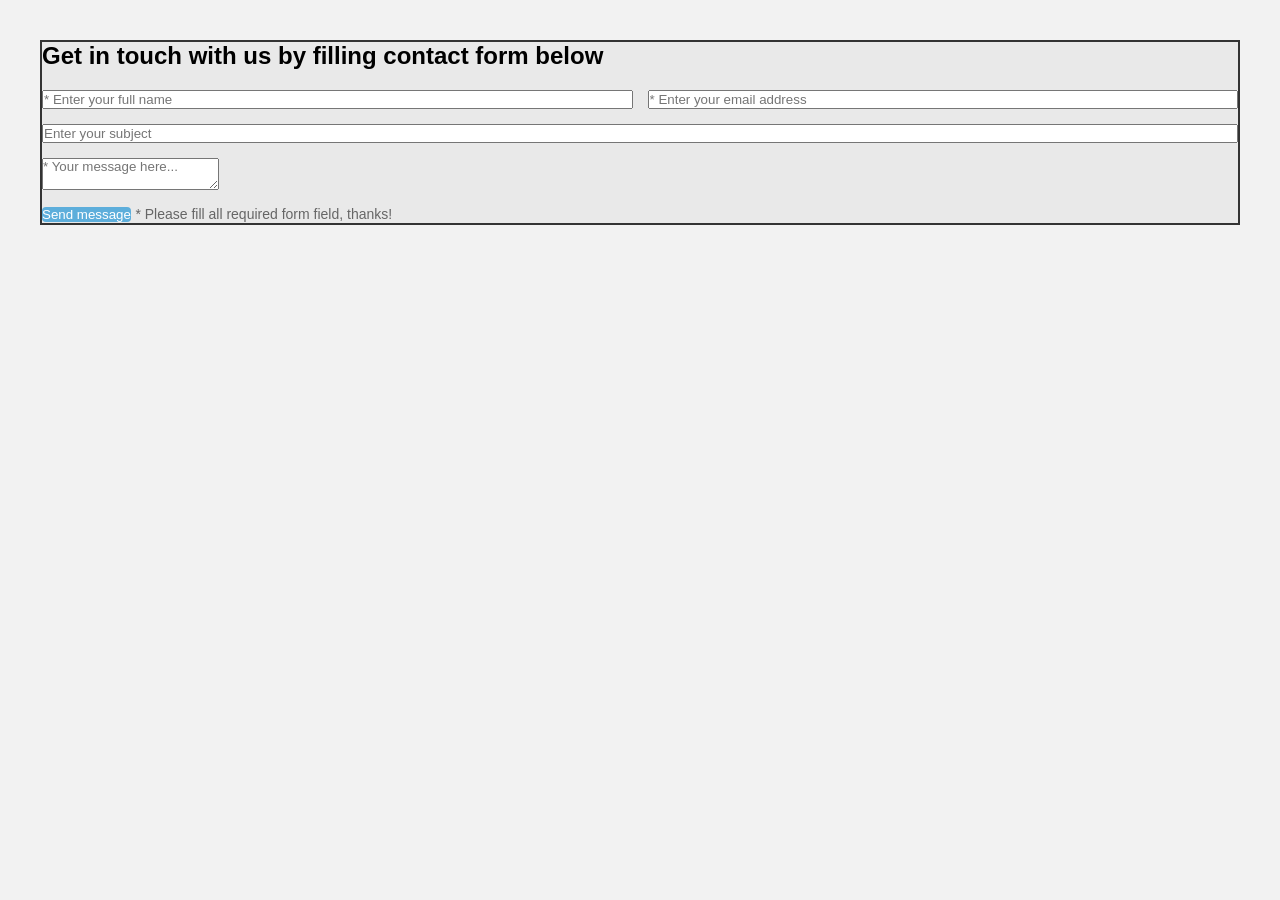
<file: th2.2/index.html>
<!DOCTYPE html>
<html lang="en">
<head>
    <meta charset="UTF-8">
    <meta name="viewport" content="width=device-width, initial-scale=1.0">
    <title>Document</title>
    <link rel="stylesheet" href="style.css">
</head>
<body>
    <div class="container">
        <h2>Get in touch with us by filling contact form below</h2>
        <form class="contact-form">
            <div class="row">
                <input type="text" placeholder="* Enter your full name">
                <input type="email" placeholder="* Enter your email address">
            </div>
            <div class="row">
                <input type="text" placeholder="Enter your subject">
            </div>
            <div class="row">
                <textarea placeholder="* Your message here..."></textarea>
            </div>
            <div class="row-bottom">
                <button type="submit">Send message</button>
                <span class="note">* Please fill all required form field, thanks!</span>
            </div>
        </form>
    </div>

</body>
</html>
</file>
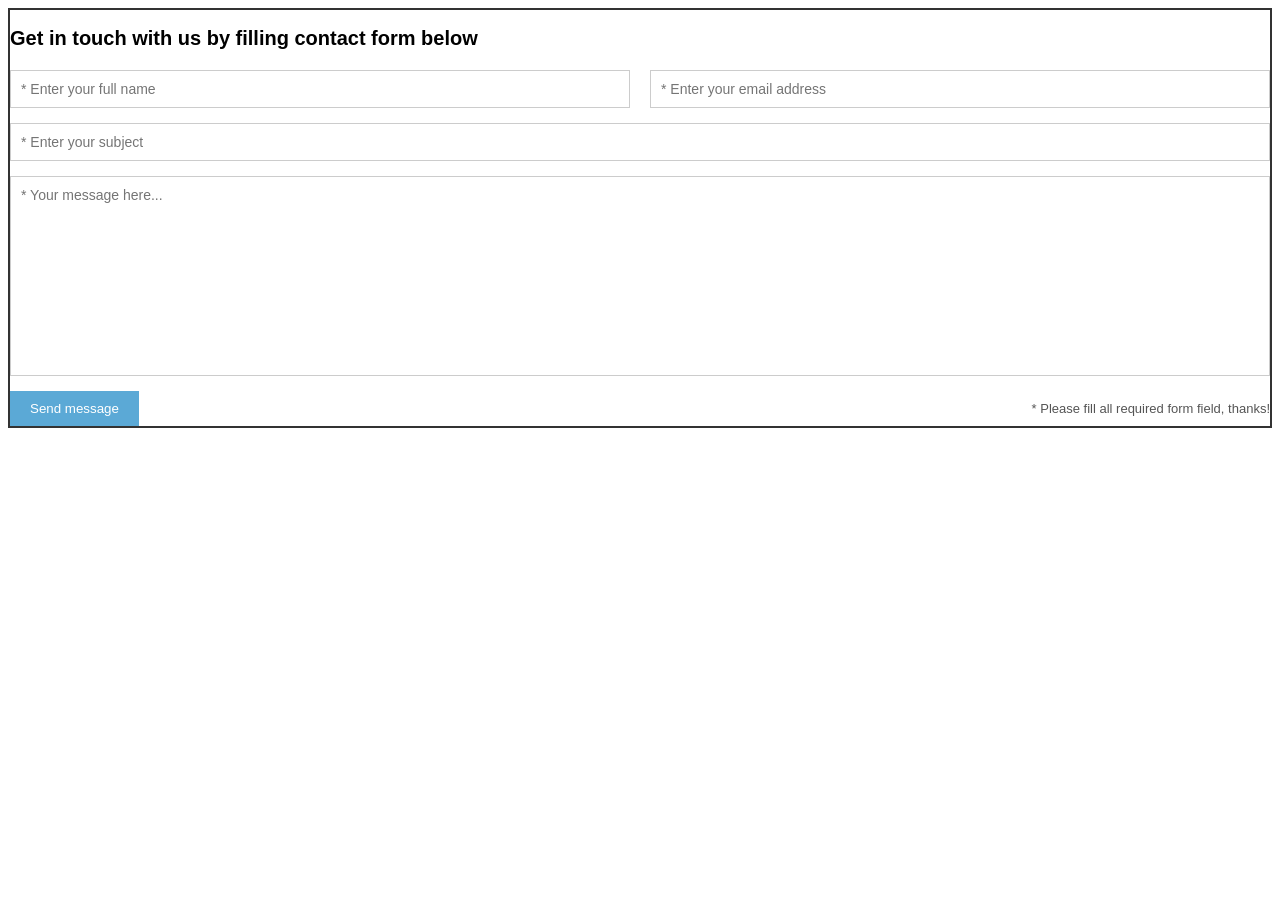
<file: th2.2/b1/index.html>
<!DOCTYPE html>
<html lang="en">
<head>
    <meta charset="UTF-8">
    <meta name="viewport" content="width=device-width, initial-scale=1.0">
    <title>Document</title>
    <link rel="stylesheet" href="style.css">
</head>
<body>
    <div class="container">
        <h2>Get in touch with us by filling contact form below</h2>
    <form >
        <div class="row">
            <input type="text" placeholder="* Enter your full name">
        <input type="email" placeholder="* Enter your email address">
        </div>
        <div class="row">
            <input type="text" placeholder="* Enter your subject">

        </div>        
        <div class="row">
            <textarea placeholder="* Your message here..."></textarea>
        </div>
        <div class="bottom-row">
            <button>Send message</button>
            <div class="note">* Please fill all required form field, thanks!</div>
        </div>
    </form>
    </div>
</body>
</html>
</file>
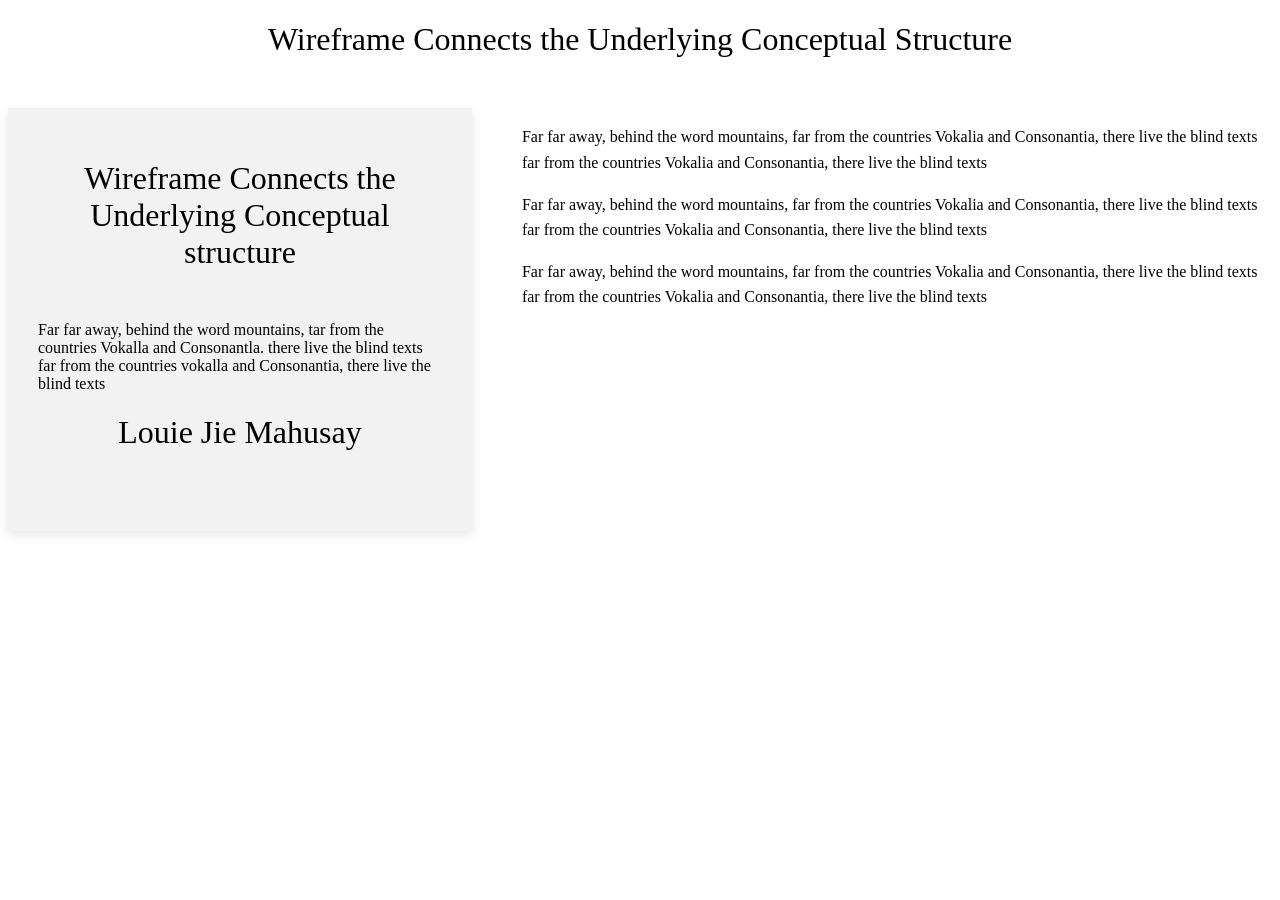
<file: th2.2/b3/index.html>
<!DOCTYPE html>
<html lang="en">
<head>
    <meta charset="UTF-8">
    <meta name="viewport" content="width=device-width, initial-scale=1.0">
    <title>Document</title>
    <link rel="stylesheet" href="style.css">
</head>
<body>
    <div class="container">
        <h1>Wireframe Connects the Underlying Conceptual Structure</h1>
        <div class="content">
            <div class="left-box">
                <h1>Wireframe Connects the Underlying Conceptual structure</h1>
                <p>Far far away, behind the word mountains, tar from the countries Vokalla and Consonantla. there live the blind texts far from the countries vokalla and Consonantia, there live the blind texts</p>
                <h1>Louie Jie Mahusay</h1>
                
            </div>
            <div class="right-box">
                <p>Far far away, behind the word mountains, far from the countries Vokalia and Consonantia, there live the blind texts far from the countries Vokalia and Consonantia, there live the blind texts</p>
                <p>Far far away, behind the word mountains, far from the countries Vokalia and Consonantia, there live the blind texts far from the countries Vokalia and Consonantia, there live the blind texts</p>
                <p>Far far away, behind the word mountains, far from the countries Vokalia and Consonantia, there live the blind texts far from the countries Vokalia and Consonantia, there live the blind texts</p>

            </div>
        </div>
        
    </div>
</body>
</html>
</file>
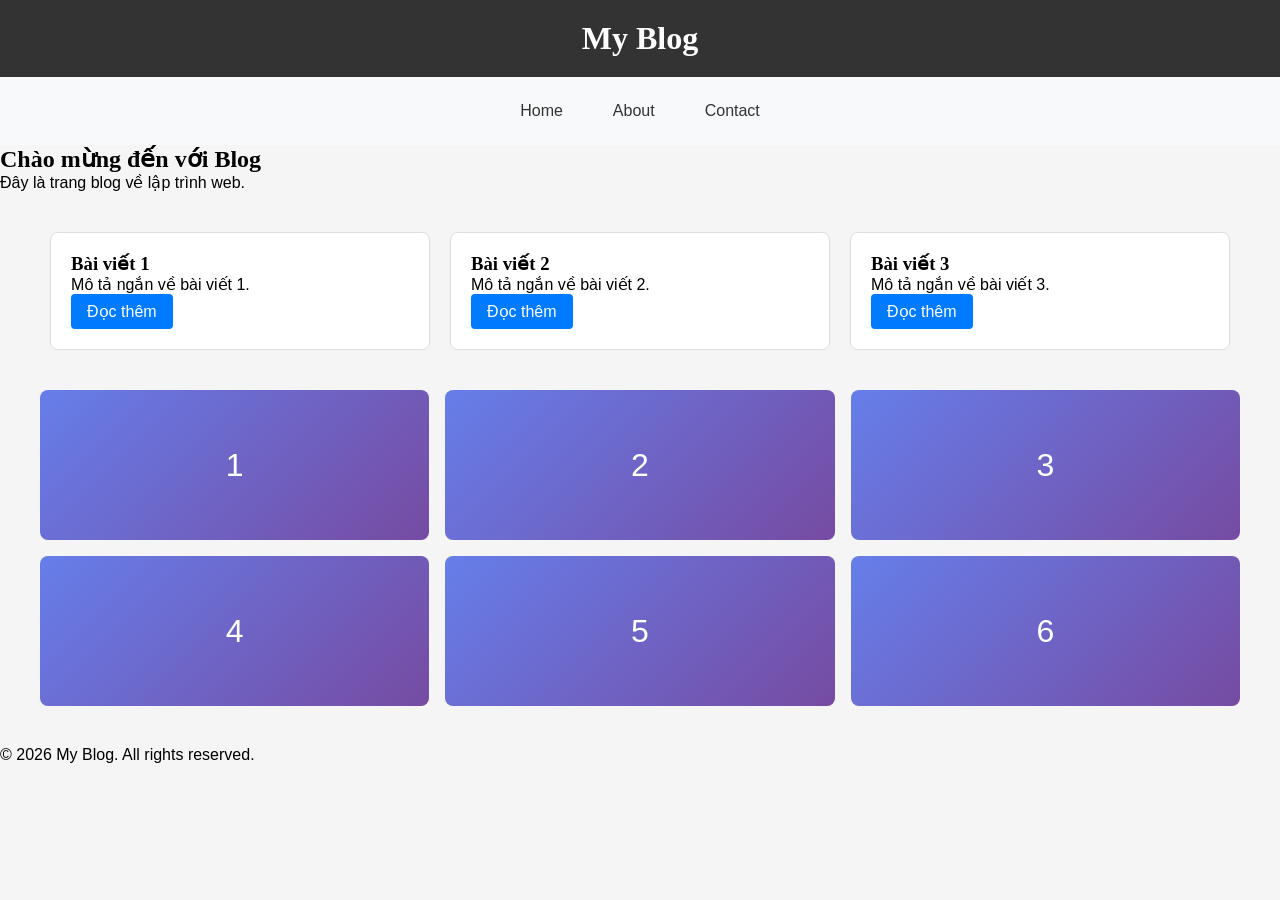
<file: th2/bt4/index.html>
<!DOCTYPE html>
<html lang="vi">
<head>
    <meta charset="UTF-8">
    <meta name="viewport" content="width=device-width, initial-scale=1.0">
    <title>Lab CSS Cơ Bản</title>
    <link rel="stylesheet" href="style.css">
</head>
<body>
    <header id="main-header">
        <h1>My Blog</h1>
    </header>
    
    <nav>
        <a href="#" class="nav-link">Home</a>
        <a href="#" class="nav-link">About</a>
        <a href="#" class="nav-link">Contact</a>
    </nav>
    
    <main>
        <section class="intro">
            <h2>Chào mừng đến với Blog</h2>
            <p>Đây là trang blog về lập trình web.</p>
        </section>
        


    
    <section class="posts">
    <article class="card">
        <h3>Bài viết 1</h3>
        <p>Mô tả ngắn về bài viết 1.</p>
        <a href="#" class="btn">Đọc thêm</a>
    </article>
    
    <article class="card">
        <h3>Bài viết 2</h3>
        <p>Mô tả ngắn về bài viết 2.</p>
        <a href="#" class="btn">Đọc thêm</a>
    </article>
    
    <article class="card">
        <h3>Bài viết 3</h3>
        <p>Mô tả ngắn về bài viết 3.</p>
        <a href="#" class="btn">Đọc thêm</a>
    </article>
</section>
<section class="gallery">
            <div class="item">1</div>
            <div class="item">2</div>
            <div class="item">3</div>
            <div class="item">4</div>
            <div class="item">5</div>
            <div class="item">6</div>
        </section>
    </main>
    
<footer>
        <p>&copy; 2026 My Blog. All rights reserved.</p>
    </footer>

</body>
</html>
</file>
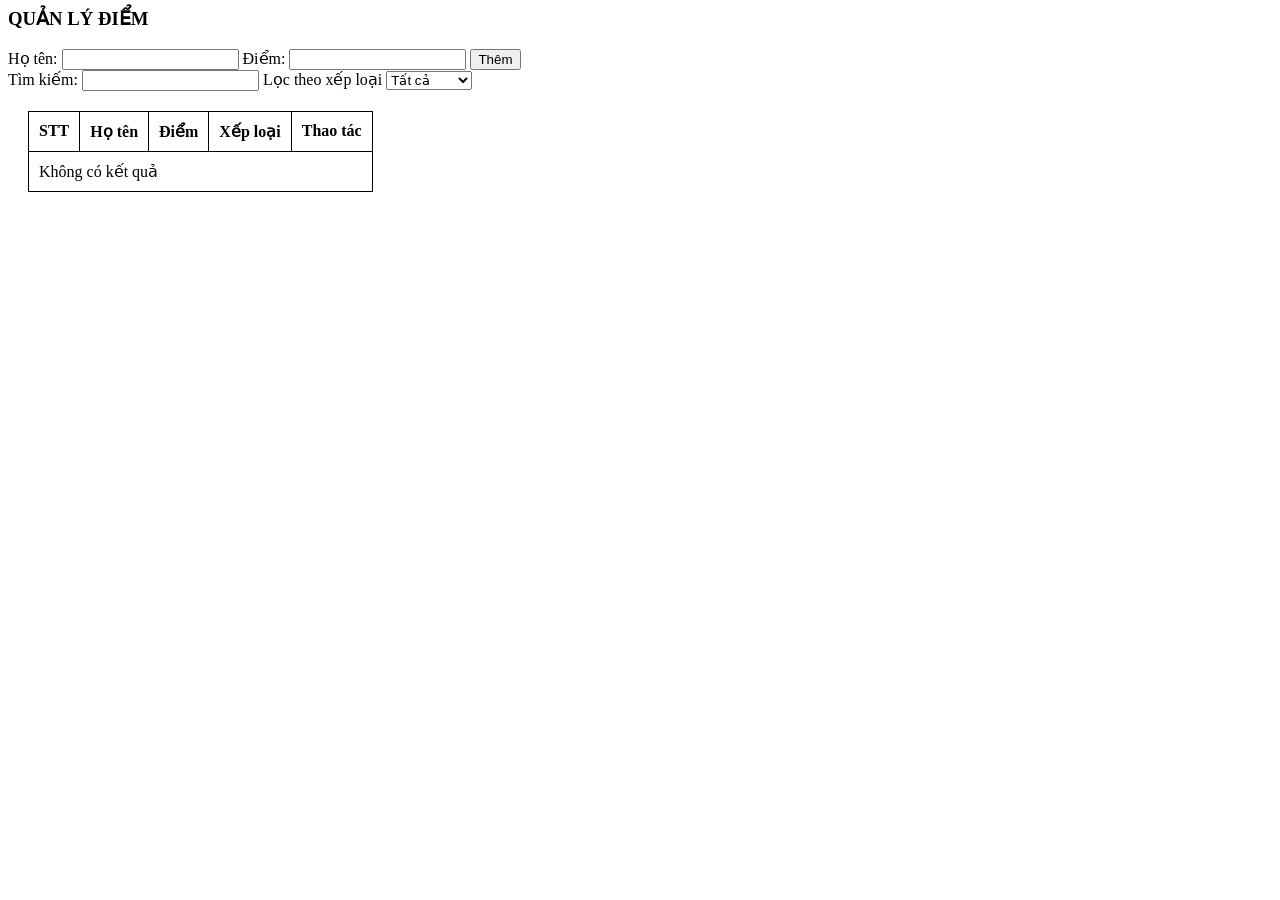
<file: th4/1/index.html>
<html lang="vi">

<head>
    <meta charset="UTF-8">
    <meta name="viewport" content="width=device-width, initial-scale=1.0">
    <link rel="stylesheet" href="bt1.css">
    <title>Document</title>
</head>

<body>
    <form>
        <h3>QUẢN LÝ ĐIỂM</h3>
        <label for="name">Họ tên:</label>
        <input type="text" id="name">
        <label for="mark">Điểm:</label>
        <input type="number" id="mark" step="0.2">
        <button id="add" type="button">Thêm</button>
        <br>
        <label>Tìm kiếm:</label>
        <input type=" text" id="search">

        <label>Lọc theo xếp loại</label>
        <select id="filterRank">
            <option value="all">Tất cả</option>
            <option value="Giỏi"> Giỏi</option>
            <option value="Khá">Khá</option>
            <option value="Trung bình">Trung bình</option>
            <option value="Yếu">Yếu</option>
        </select>

        <table>
            <thead>
                <tr>
                    <th>STT</th>
                    <th>Họ tên</th>
                    <th id="sortMark">Điểm</th>
                    <th>Xếp loại</th>
                    <th>Thao tác</th>
                </tr>
            </thead>
            <tbody id="tablebd"></tbody>

        </table>
        <p id="thongke"></p>
    </form>
    <script src="bt1.js"></script>
</body>

</html>
</file>
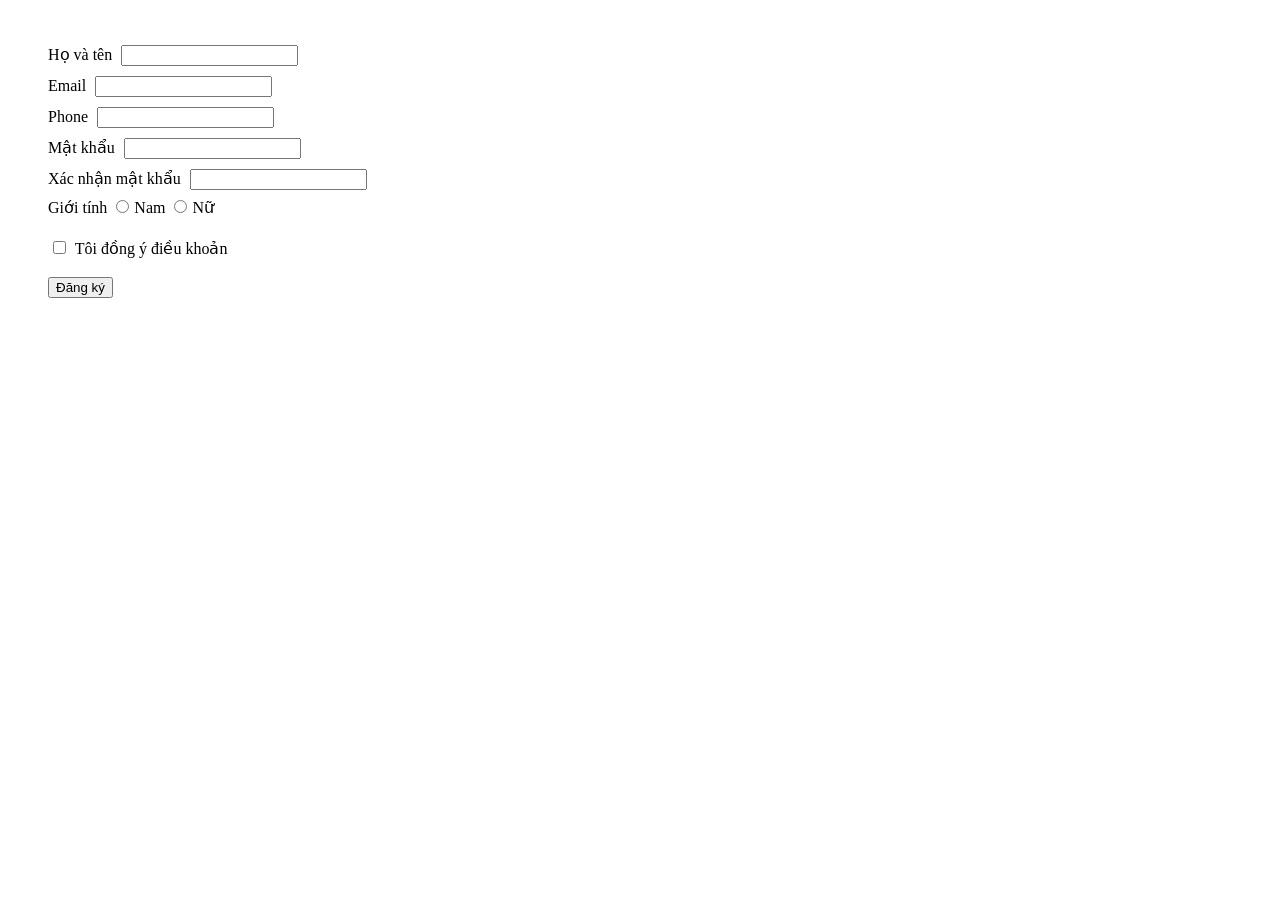
<file: th4/2.1/index.html>
<html lang="en">

<head>
    <meta charset="UTF-8">
    <meta name="viewport" content="width=device-width, initial-scale=1.0">
    <title>Document</title>
    <link rel="stylesheet" href="b21.css">
</head>

<body>
    <form id="form">
        <label for="name">Họ và tên</label>
        <input type="text" id="name">
        <div class="error" id="nameError"></div>

        <label for="email">Email</label>
        <input type="text" id="email">
        <div class="error" id="emailError"></div>

        <label for="phone">Phone</label>
        <input type="text" id="phone">
        <div class="error" id="phoneError"></div>

        <label>Mật khẩu</label>
        <input type="password" id="password">
        <div class="error" id="passwordError"></div>

        <label>Xác nhận mật khẩu</label>
        <input type="password" id="confirmPassword">
        <div class="error" id="confirmPasswordError"></div>

        <label>Giới tính</label>
        <input type="radio" name="gender" value="nam">Nam
        <input type="radio" name="gender" value="nu">Nữ
        <div class="error" id="genderError"></div>
        <br>
        <label>
            <input type="checkbox" id="terms">
            Tôi đồng ý điều khoản
        </label>
        <div class="error" id="termsError"></div>
        <br>
        <button type="submit">Đăng ký</button>
    </form>

    <div id="successMessage" class="success"></div>

    <script src="b21.js"></script>

</body>

</html>
</file>
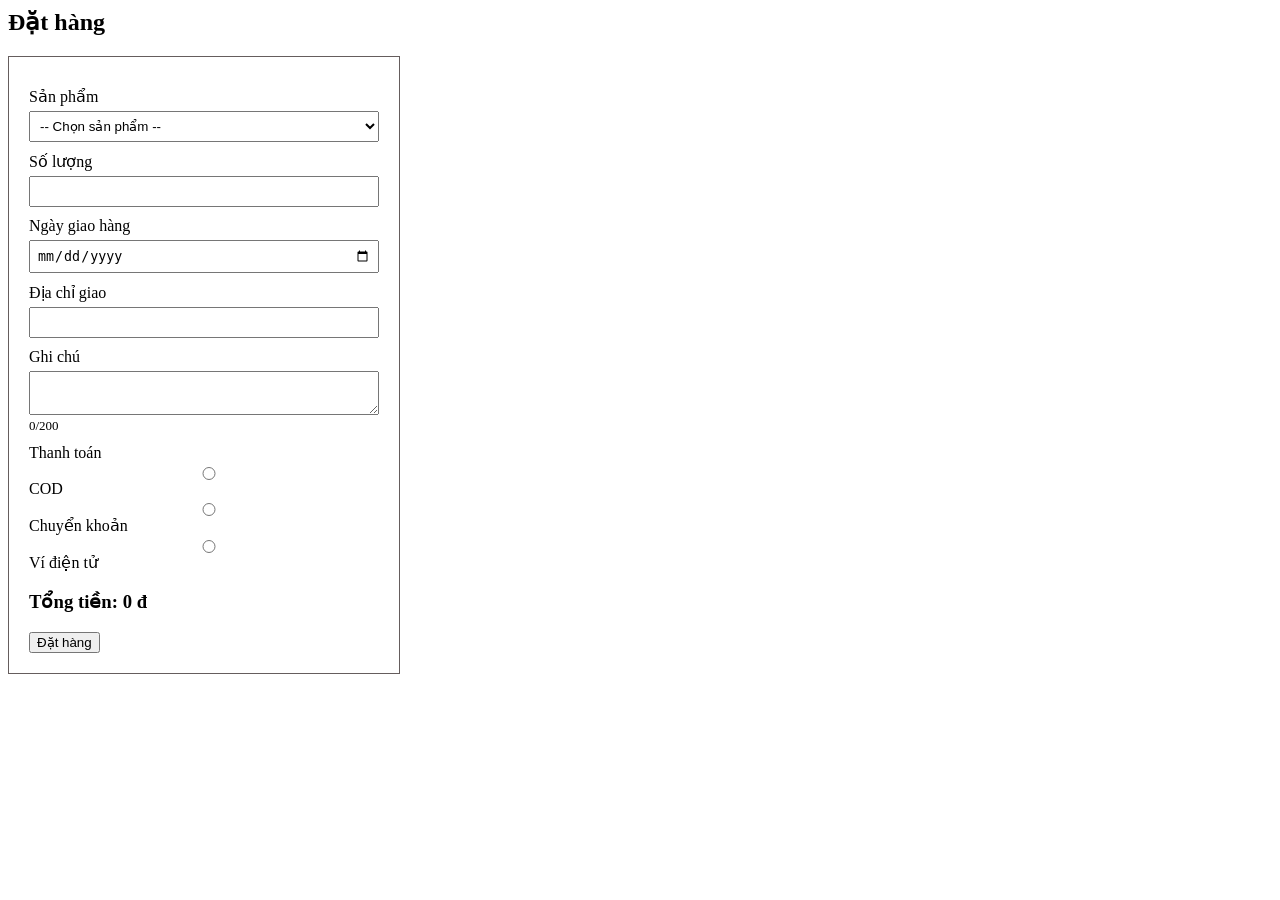
<file: th4/2.2/index.html>
<html lang="en">

<head>
    <meta charset="UTF-8">
    <meta name="viewport" content="width=device-width, initial-scale=1.0">
    <title>Document</title>
    <link rel="stylesheet" href="b22.css">

</head>

<body>
    <h2>Đặt hàng</h2>
    <form id="orderForm">

        <label>Sản phẩm</label>
        <select id="product">
            <option value="">-- Chọn sản phẩm --</option>
            <option value="ao">Áo</option>
            <option value="quan">Quần</option>
            <option value="giay">Giày</option>
        </select>
        <div class="error" id="productError"></div>

        <label>Số lượng</label>
        <input type="number" id="quantity">
        <div class="error" id="quantityError"></div>

        <label>Ngày giao hàng</label>
        <input type="date" id="deliveryDate">
        <div class="error" id="dateError"></div>

        <label>Địa chỉ giao</label>
        <input type="text" id="address">
        <div class="error" id="addressError"></div>

        <label>Ghi chú</label>
        <textarea id="note"></textarea>
        <div id="noteCount">0/200</div>
        <div class="error" id="noteError"></div>

        <label>Thanh toán</label>
        <input type="radio" name="payment" value="cod"> COD
        <input type="radio" name="payment" value="bank"> Chuyển khoản
        <input type="radio" name="payment" value="wallet"> Ví điện tử
        <div class="error" id="paymentError"></div>

        <h3>Tổng tiền: <span id="total">0</span> đ</h3>

        <button type="submit">Đặt hàng</button>

    </form>

    <div id="confirmBox" style="display:none"></div>
    <div id="success"></div>
    <script src="b22.js"></script>

</body>

</html>
</file>
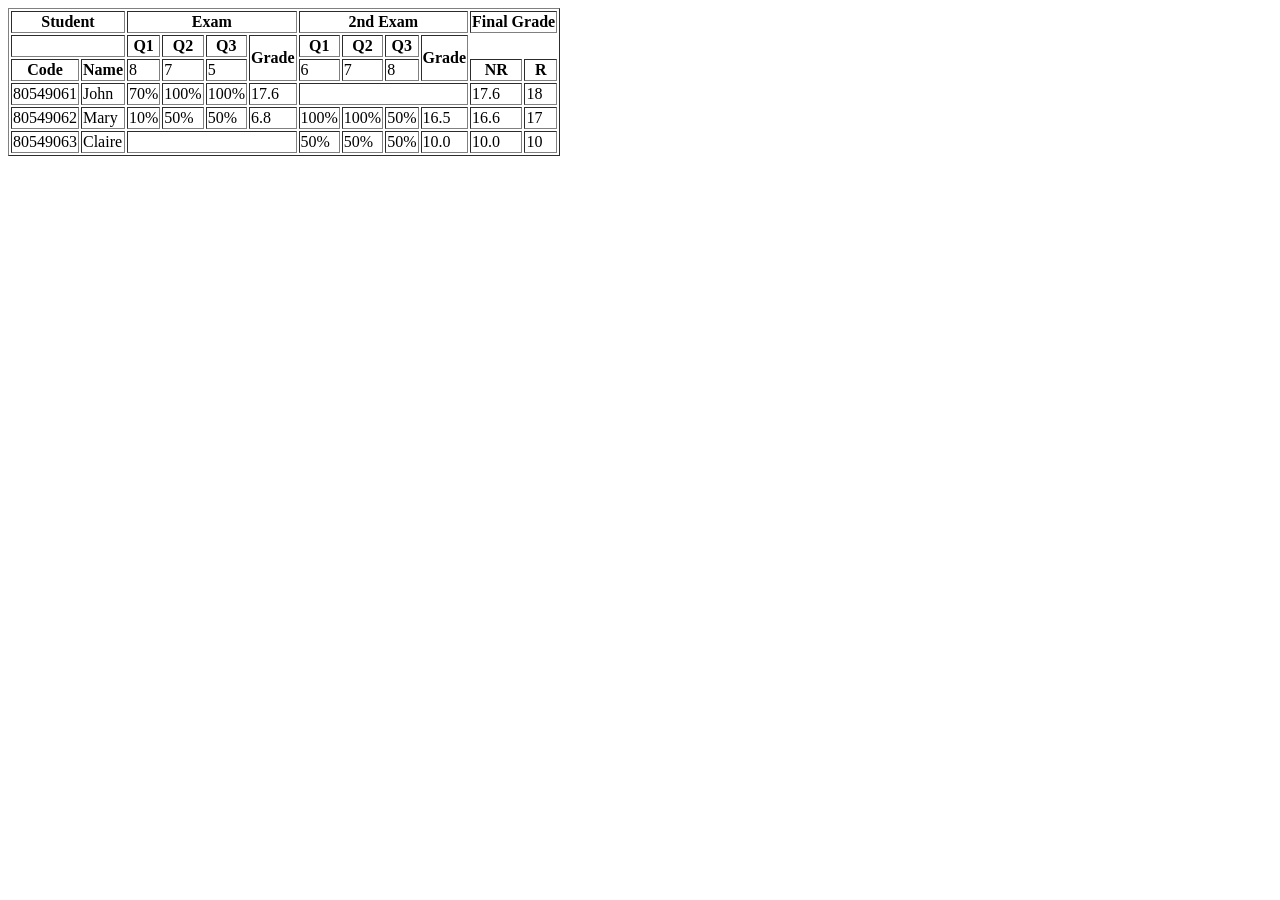
<file: th1/bt3.html>
<!DOCTYPE html>
<html lang="en">
<head>
    <meta charset="UTF-8">
    <meta name="viewport" content="width=device-width, initial-scale=1.0">
    <title>Bài tập 3</title>
</head>
<body>
    <table border="1" >
        <thead>
            <tr>
                <th colspan="2" rowspan="2">Student</th>
                <th colspan="4">Exam</th>
                <th colspan="4">2nd Exam</th>
                <th colspan="2" rowspan="2">Final Grade</th>
            </tr>
        </thead>
        <tbody>
            <tr>
                <th colspan="2" ></th>
                
                <th>Q1</th>
                <th>Q2</th>
                <th>Q3</th>
                <th rowspan="2">Grade</th>
                <th>Q1</th>
                <th>Q2</th>
                <th>Q3</th>
                <th rowspan="2">Grade</th>
                
            </tr>
            <tr>
                <th>Code</th>
                <th>Name</th>
                <td>8</td>
                <td>7</td>
                <td>5</td>

                <td>6</td>
                <td>7</td>
                <td>8</td>
                <th>NR</th>
                <th>R</th>
            </tr>
            <tr>
                <td>80549061</td>
                <td>John</td>
                <td>70%</td>
                <td>100%</td>
                <td>100%</td>
                <td>17.6</td>
                <td colspan="4"></td>
                <td>17.6</td>
                <td>18</td>
                
            </tr>
            <tr>
                <td>80549062</td>
                <td>Mary</td>
                <td>10%</td>
                <td>50%</td>
                <td>50%</td>
                <td>6.8</td>
                <td>100%</td>
                <td>100%</td>
                <td>50%</td>
                <td>16.5</td>

                <td>16.6</td>
                <td>17</td>
                
            </tr>
            <tr>

                <td>80549063</td>
                <td>Claire</td>
                <td colspan="4"></td>
                <td>50%</td>
                <td>50%</td>
                <td>50%</td>
                
                <td>10.0</td>
                <td>10.0</td>
                <td>10</td>
                
            </tr>
        </tbody>

    </table>
</body>
</html>
</file>
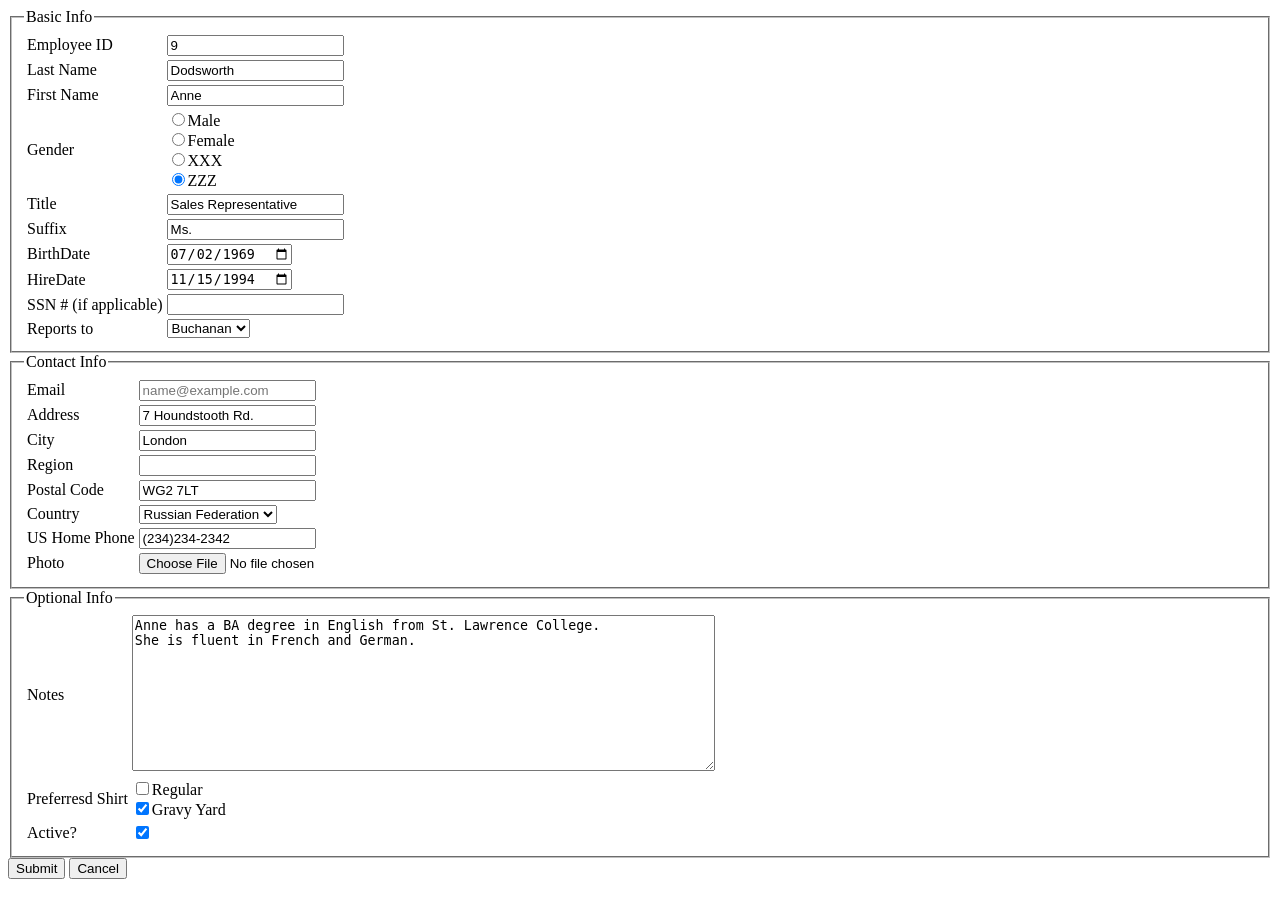
<file: th1/bt4.html>
<!DOCTYPE html>
<html lang="en">
<head>
    <meta charset="UTF-8">
    <meta name="viewport" content="width=device-width, initial-scale=1.0">
    <title>Document</title>
</head>
<body>
    <form>
        <fieldset>
            <legend>Basic Info</legend>
            <table>
                <tr>
                    <td>Employee ID</td>
                    <td><input type="text" value="9" readonly> </td>
                </tr>
                <tr>
                    <td>Last Name</td>
                    <td><input type="text" value="Dodsworth" readonly></td>
                </tr>
                <tr>
                    <td>First Name</td>
                    <td><input type="text" value="Anne"> </td>
                </tr>
                <tr>
                    <td>Gender</td>
                    <td>
                        <input type="radio" name="gender">Male
                        <br>
                        <input type="radio" name="gender">Female
                        <br>
                        <input type="radio" name="gender">XXX
                        <br>
                        <input type="radio" name="gender" checked>ZZZ
                    </td>

                </tr>
                <tr>
                    <td>Title</td>
                    <td><input type="text" value="Sales Representative"> </td>
                </tr>
                <tr>
                    <td>Suffix</td>
                    <td><input type="text" value="Ms." ></td>
                </tr>
                <tr>
                    <td>BirthDate</td>
                    <td><input type="date" value="1969-07-02"  ></td>
                   
                    
                </tr>
                <tr>
                    <td>HireDate</td>
                    <td><input type="date" value="1994-11-15"  ></td>                   
                    
                </tr>
                <tr>
                    <td>SSN # (if applicable)</td>
                    <td><input type="text"> </td>
                </tr>
                <tr>
                    <td>Reports to</td>
                    <td>
                        <select>
                            <option>Buchanan</option>
                            <option>Fuller</option>
                        </select>
                    </td>
                </tr>
            </table>

        </fieldset>
        <fieldset>
            <legend>Contact Info</legend>
            <table>
                <tr>
                    <td>Email</td>
                    <td><input type="email" placeholder="name@example.com"> </td>
                </tr>
                <tr>
                    <td>Address</td>
                    <td><input type="text" value="7 Houndstooth Rd." </td>
                </tr>
                <tr>
                    <td>City</td>
                    <td><input type="text" value="London" </td>
                </tr>
                <tr>
                    <td>Region</td>
                    <td><input type="text"></td>
                </tr>
                <tr>
                    <td>Postal Code</td>
                    <td><input type="text" value="WG2 7LT" ></td>
                </tr>
                <tr>
                    <td>Country</td>
                    <td>
                       <select>
                            <option>Russian Federation</option>
                            <option>Vietnam</option>
                       </select>
                    </td>
                </tr>
                <tr>
                    <td>US Home Phone</td>
                    <td><input type="tel" value="(234)234-2342" </td>
                </tr>
                
                <tr>
                    <td>Photo</td>
                    <td><input type="file"  > </td>
                </tr>
                
                
            </table>
        </fieldset>
        <fieldset>
            <legend>Optional Info</legend>
            <table>
                <tr>
                    <td>Notes</td>
                    <td>
                        <textarea rows="10" cols="70" >
Anne has a BA degree in English from St. Lawrence College.
She is fluent in French and German.
                        </textarea>
                    </td>
                </tr>
                <tr>
                    <td>Preferresd Shirt </td>
                    <td>
                        <input type="checkbox">Regular
                        <br>
                        <input type="checkbox" checked>Gravy Yard
                    </td>
                </tr>
                <tr>
                    <td>Active?</td>
                    <td>
                        <input type="checkbox" checked>
                    </td>
                </tr>
                




            </table>
        </fieldset>
        <button>Submit</button>
        <button type="button" >Cancel</button>
    </form>
</body>
</html>
</file>
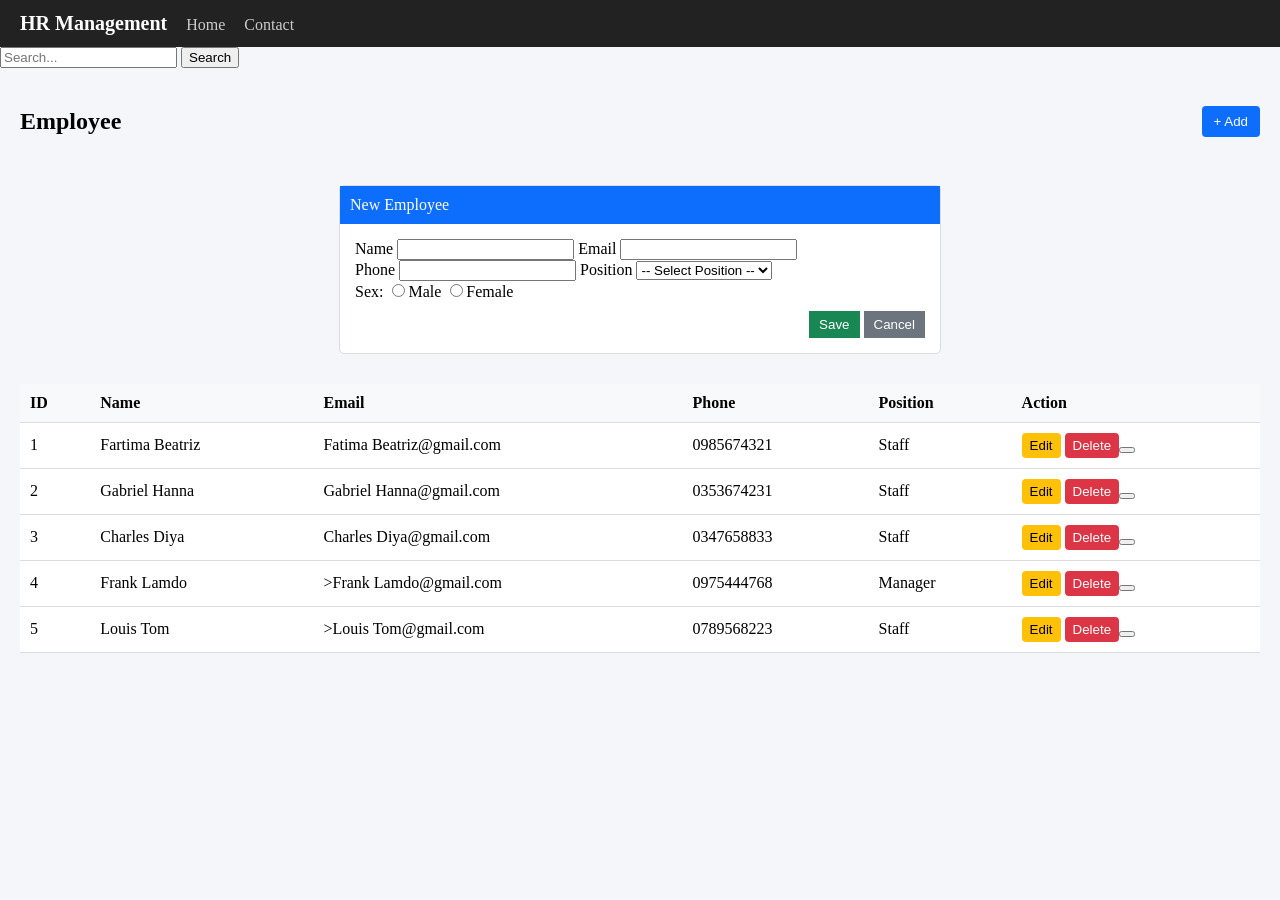
<file: th1/bt5.html>
<!DOCTYPE html>
<html lang="en">
<head>
    <meta charset="UTF-8">
    <meta name="viewport" content="width=device-width, initial-scale=1.0">
    <title>HR Management</title>
    <style>
        body{
            front-family: Arial, sans-serif;
            background: #f4f6f9;
            margin:0;
        }
        .navbar{
            background:#222;
            color:white;
            padding:12px 20px;
            display: flex;
            align-items: center;
            justify-content: space-between;
        }
        .navbar .left span{
            font-size: 20px;
            font-weight: bold;
        }
        .navbar a{
            color: #ccc;
            margin-left: 15px;
            text-decoration: none;
        }
        .navbar input{
            padding: 6px;
        }
        .container {
            padding: 20px;
        }
        .header{
            display: flex;
            justify-content: space-between;
            align-items : center;
        }
        .add-btn{
            background: #0d6efd;
            color: white;
            border: none;
            padding: 8px 12px;
            border-radius: 4px;
        }
        table {
            width: 100%;
            background: white ;
            border-collapse: collapse;
            margin-top: 15px;
        }
        th, td {
            padding: 10px;
            border-bottom: 1px solid #ddd;
            text-align: left;
        }
        th {
            background: #f8f9fa;

        }
        .btn-edit{
            background: #ffc107;
            border: none;
            padding: 5px 8px;
            border-radius: 4px;
        }
        .btn-delete {
            background: #dc3545;
            color: white;
            border: none;
            padding: 5px 8px;
            border-radius: 4px;
        }
        .form-box{
            width: 600px;
            margin: 30px auto;
            background: white;
            border: 1px solid #ddd;
            border-radius: 5px;
        }
        .form-title{
            background: #0d6efd;
            color: white;
            padding: 10px;
        }
        .form-content {
            padding: 15px;
        }
        .form-row input. select{
            width: 100%;
            padding: 6px;
        }
        .form-actions{
            text-align: right;
            margin-top: 10px;
        }
        .save{
            background: #198754;
            color: white;
            border: none;
            padding: 6px 10px;
        }
        .cancel {
            background: #6c757d;
            color: white;
            border: none;
            padding: 6px 10px;
        }
    </style>
</head>
<body>
    <div class="navbar">
        <div class="left">
            <span>HR Management</span>
            <a href="#">Home</a>
            <a href="#">Contact</a>
        </div>
    </div>
    <div class="right">
        <input type="text" placeholder="Search...">
        <button>Search</button> 
    </div>
    <div class="container">
        <div class="header">
            <h2>Employee</h2>
            <button class="add-btn">+ Add</button>
        </div>
        <table>
            <tr>
                <th>ID</th>
                <th>Name</th>
                <th>Email</th>
                <th>Phone</th>
                <th>Position</th>
                <th>Action</th>
            </tr>
            <tr>
                <td>1</td>
                <td>Fartima Beatriz</td>
                <td>Fatima Beatriz@gmail.com</td>
                <td>0985674321</td>
                <td>Staff</td>
                <td>
                    <button class="btn-edit">Edit</button>
                    <button class="btn-delete">Delete<button>
                </td>
                
            </tr>
            <tr>
                <td>2</td>
                <td>Gabriel Hanna</td>
                <td>Gabriel Hanna@gmail.com</td>
                <td>0353674231</td>
                <td>Staff</td>
                <td>
                    <button class="btn-edit">Edit</button>
                    <button class="btn-delete">Delete<button>
                </td>
            </tr>
            </tr>
            <tr>
                <td>3</td>
                <td>Charles Diya</td>
                <td>Charles Diya@gmail.com</td>
                <td>0347658833</td>
                <td>Staff</td>
                <td>
                    <button class="btn-edit">Edit</button>
                    <button class="btn-delete">Delete<button>
                </td>
            </tr>
            <tr>
                <td>4</td>
                <td>Frank Lamdo</td>
                <td>>Frank Lamdo@gmail.com</td>
                <td>0975444768</td>
                <td>Manager</td>
                <td>
                    <button class="btn-edit">Edit</button>
                    <button class="btn-delete">Delete<button>
                </td>
            </tr>
            <tr>
                <td>5</td>
                <td>Louis Tom</td>
                <td>>Louis Tom@gmail.com</td>
                <td>0789568223</td>
                <td>Staff</td>
                <td>
                    <button class="btn-edit">Edit</button>
                    <button class="btn-delete">Delete<button>
                </td>
            </tr>
            <div class="form-box">
                <div class="form-title">New Employee</div>
                <div class="form-content">
                    <form>
                        <div class="form-row">
                            <label for="name">Name</label>
                            
                            <input type="text" id="name" name="name">
                            <label for="email">Email</label>
                            
                            <input type="email" >
                        </div>
                        <div class="form-row">
                            <label for="phone">Phone</label>

                            <input type="text" id="phone" name="phone" >
                            <label for="pos">Position</label>
                            <select>
                                
                                <option>-- Select Position --</option>
                                <option>Staff</option>
                                <option>Manager</option>
                                <option>CEO</option>
                            </select>
                        </div>
                        <div>
                            Sex:
                            <input type="radio" name="sex">Male
                            <input type="radio" name="sex">Female
                        </div>
                        <div class="form-actions" >
                            <button class="save">Save</button>
                            <button class="cancel" type="reset">Cancel</button>

                        </div>
                    </form>
                </div>
            </div>
        </table>
    </div>
</body>
</html>
</file>
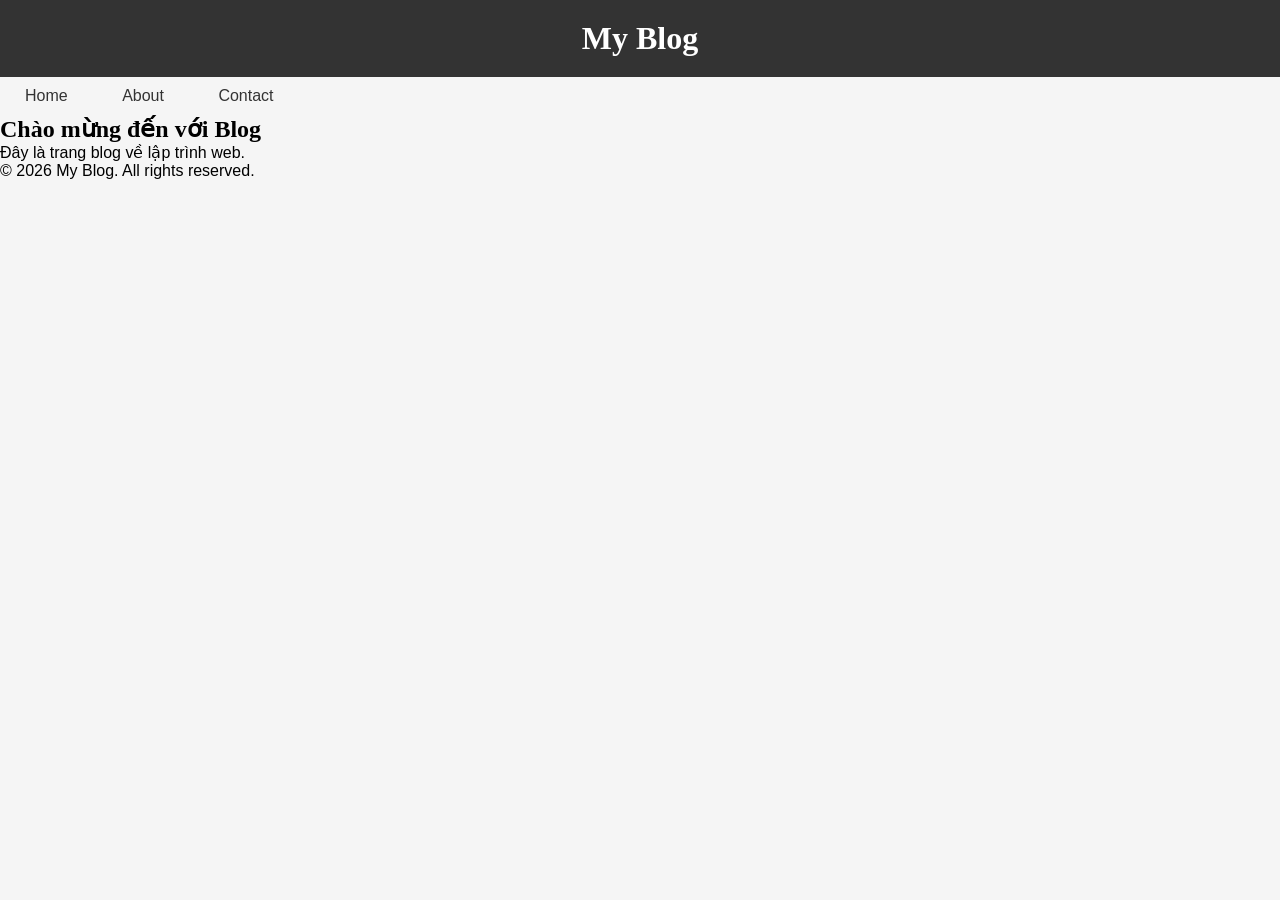
<file: th2/bt1/bt1.html>
<!DOCTYPE html>
<html lang="vi">
<head>
    <meta charset="UTF-8">
    <meta name="viewport" content="width=device-width, initial-scale=1.0">
    <title>Lab CSS Cơ Bản</title>
   <link rel="stylesheet" href="style.css">
</head>
<body>
    <header id="main-header">
        <h1>My Blog</h1>
    </header>
    
    <nav>
        <a href="#" class="nav-link">Home</a>
        <a href="#" class="nav-link">About</a>
        <a href="#" class="nav-link">Contact</a>
    </nav>
    
    <main>
        <section class="intro">
            <h2>Chào mừng đến với Blog</h2>
            <p>Đây là trang blog về lập trình web.</p>
        </section>
    </main>
    
    <footer>
        <p>&copy; 2026 My Blog. All rights reserved.</p>
    </footer>
</body>
</html>
</file>
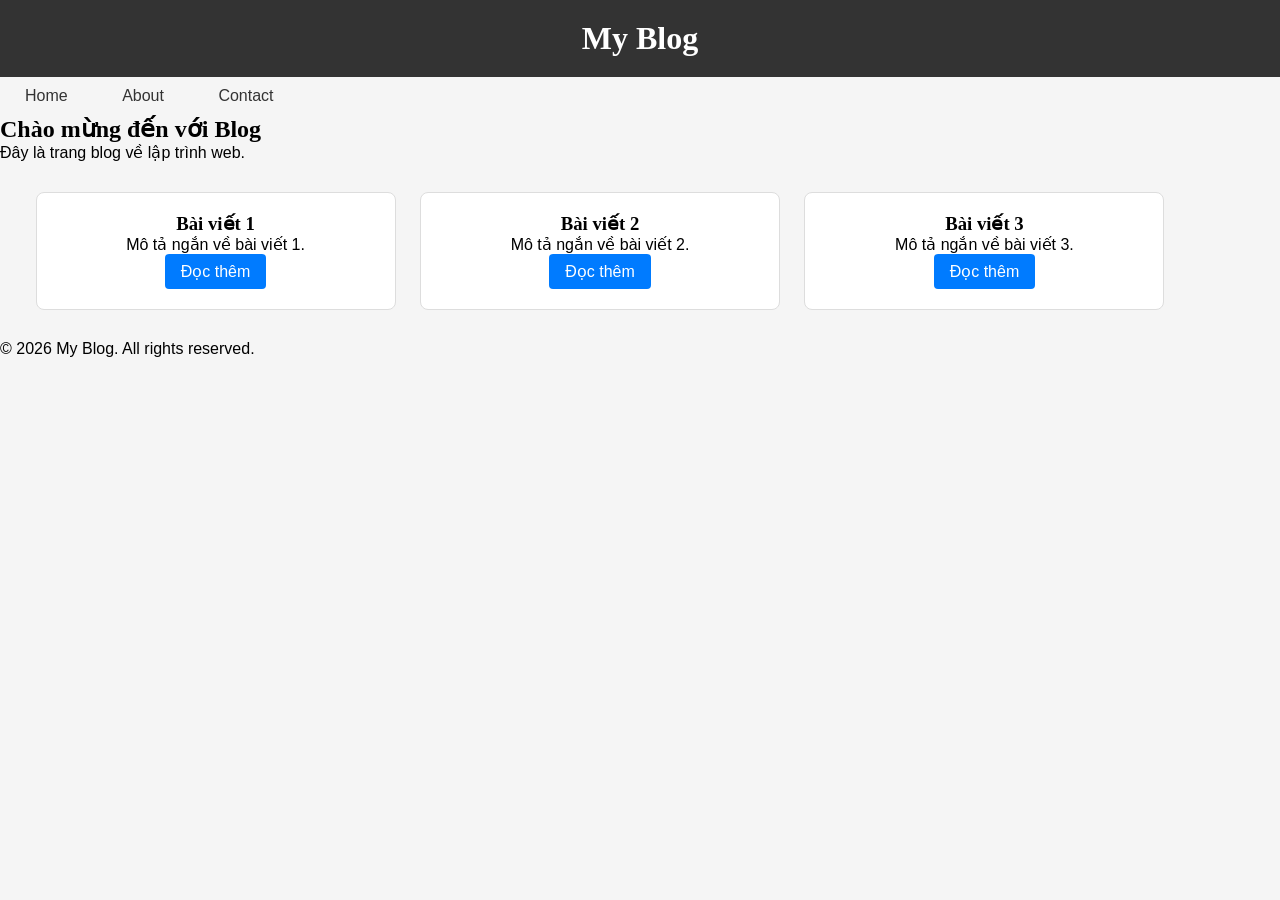
<file: th2/bt2/bt2.html>
<!DOCTYPE html>
<html lang="vi">

<head>
    <meta charset="UTF-8">
    <meta name="viewport" content="width=device-width, initial-scale=1.0">
    <title>Lab CSS Cơ Bản</title>
    <!-- TODO: Liên kết file style.css vào đây -->
    <link rel="stylesheet" href="style.css">
</head>

<body>
    <header id="main-header">
        <h1>My Blog</h1>
    </header>

    <nav>
        <a href="#" class="nav-link">Home</a>
        <a href="#" class="nav-link">About</a>
        <a href="#" class="nav-link">Contact</a>
    </nav>

    <main>
        <section class="intro">
            <h2>Chào mừng đến với Blog</h2>
            <p>Đây là trang blog về lập trình web.</p>
        </section>
        <section class="posts">
            <article class="card">
                <h3>Bài viết 1</h3>
                <p>Mô tả ngắn về bài viết 1.</p>
                <a href="#" class="btn">Đọc thêm</a>
            </article>

            <article class="card">
                <h3>Bài viết 2</h3>
                <p>Mô tả ngắn về bài viết 2.</p>
                <a href="#" class="btn">Đọc thêm</a>
            </article>

            <article class="card">
                <h3>Bài viết 3</h3>
                <p>Mô tả ngắn về bài viết 3.</p>
                <a href="#" class="btn">Đọc thêm</a>
            </article>
        </section>
    </main>

    <footer>
        <p>&copy; 2026 My Blog. All rights reserved.</p>
    </footer>
</body>

</html>
</file>
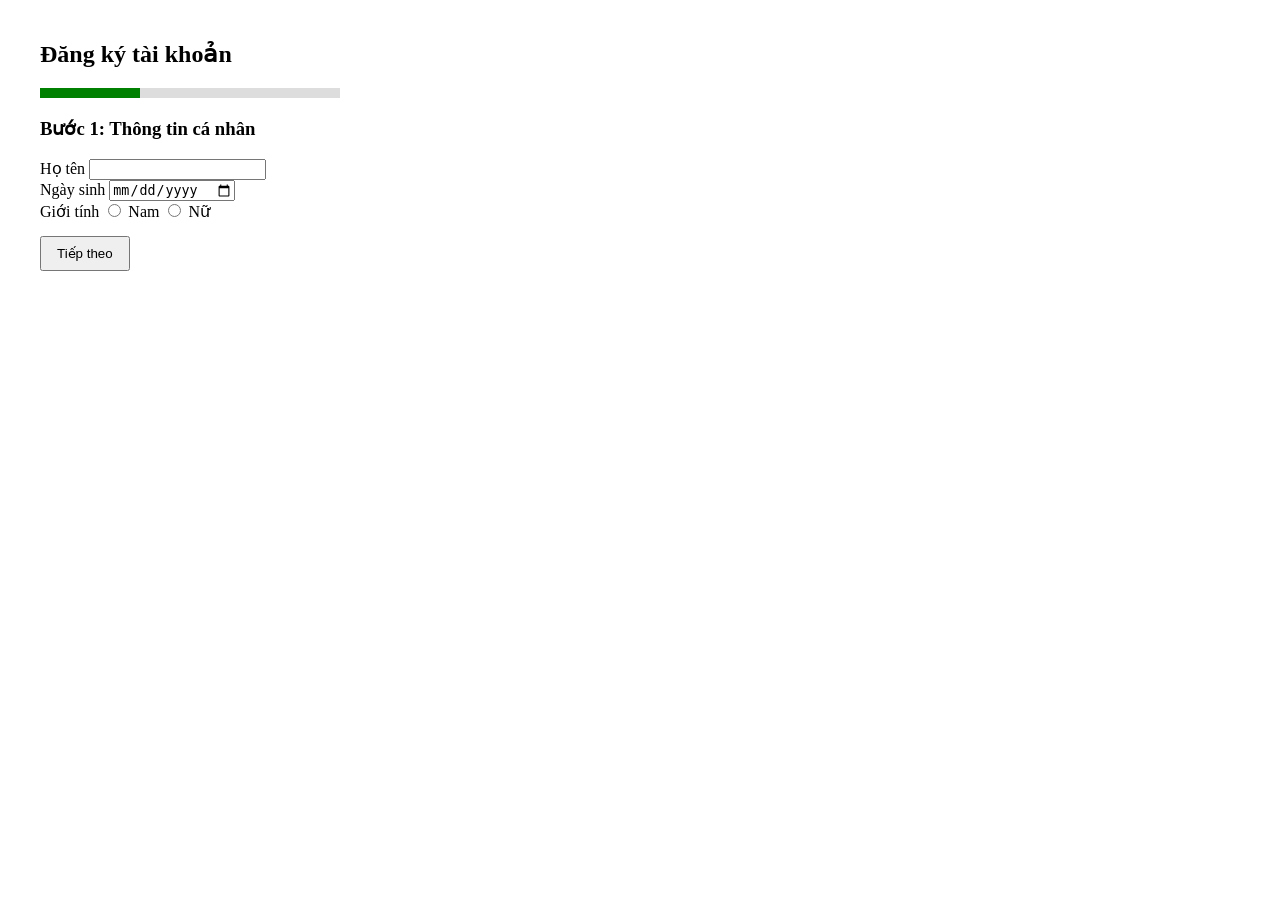
<file: th4/3/index (1).html>
<html lang="en">

<head>
    <meta charset="UTF-8">
    <meta name="viewport" content="width=device-width, initial-scale=1.0">
    <title>Document</title>
    <link rel="stylesheet" href="style.css">

</head>

<body>
    <h2>Đăng ký tài khoản</h2>

    <div class="progress">
        <div id="progressBar"></div>
    </div>

    <form id="form">


        <div class="step active">

            <h3>Bước 1: Thông tin cá nhân</h3>

            <label>Họ tên</label>
            <input type="text" id="name">
            <div class="error" id="nameError"></div>

            <label>Ngày sinh</label>
            <input type="date" id="dob">
            <div class="error" id="dobError"></div>

            <label>Giới tính</label>
            <input type="radio" name="gender" value="Nam"> Nam
            <input type="radio" name="gender" value="Nữ"> Nữ
            <div class="error" id="genderError"></div>

            <button type="button" id="next1">Tiếp theo</button>

        </div>



        <div class="step">

            <h3>Bước 2: Thông tin tài khoản</h3>

            <label>Email</label>
            <input type="text" id="email">
            <div class="error" id="emailError"></div>

            <label>Mật khẩu</label>
            <input type="password" id="password">
            <div class="error" id="passwordError"></div>

            <label>Xác nhận mật khẩu</label>
            <input type="password" id="confirmPassword">
            <div class="error" id="confirmPasswordError"></div>

            <button type="button" id="back1">Quay lại</button>
            <button type="button" id="next2">Tiếp theo</button>

        </div>



        <div class="step">

            <h3>Bước 3: Xác nhận</h3>

            <div id="summary"></div>

            <button type="button" id="back2">Quay lại</button>
            <button type="submit">Hoàn tất</button>

        </div>

    </form>

    <div id="success"></div>

    <script src="script.js"></script>

</body>

</html>
</file>
<file: th2.2/style.css>
*{
    box-sizing: border-box;
    margin: 0;
    padding: 0;
    font-family: Arial, sans-serif;
}
body {
    background: #f2f2f2;
    padding: 40px;
}
.container {
    background: #e9e9e9;
    border: 2px solid #333;
}
h2 {
    margin-bottom: 20px;
}
.contact-form {
    display: flex;
    flex-direction: column;
    gap: 15px;
}
.row {
    display: flex;
    gap: 15px;
}
.row input {
    flex: 1;
}
.row.bottom {
    justify-content: space-between;
    align-items: center;
}
button{
    background: #5daedb;
    color: white;
    border: none;
    padding; 10px 20px;
    border-radius: 4px;
    cursor: pointer;
}
button:hover{
    background: #4a9bc7;
}
.note {
    font-size: 14px;
    color: #666;
}
</file>
<file: th2.2/b1/style.css>
*{
    
    box-sizing: border-box;
    font-family: Arial, Helvetica, sans-serif;
}
.container {
    border: 2px solid #333;

}
.container h2{
    margin-bottom: 20px;
    font-size: 20px;
}
.row{
    display: flex;
    gap: 20px;
    margin-bottom: 15px;
}

/* Chat GPT */
        /* Input và textarea */
        input, textarea {
            width: 100%;
            padding: 10px;
            border: 1px solid #ccc;
            font-size: 14px;
        }

        /* Cho textarea cao hơn */
        textarea {
            height: 200px;
            resize: none;
        }

        /* Dòng cuối chứa button và text */
        .bottom-row {
            display: flex;
            justify-content: space-between;  /* Đẩy 2 phần tử sang 2 bên */
            align-items: center;
            margin-top: 15px;
        }

        /* Nút gửi */
        button {
            background-color: #5ba9d6;
            color: white;
            border: none;
            padding: 10px 20px;
            cursor: pointer;
        }

        button:hover {
            background-color: #3c8db8;
        }

        /* Chữ thông báo */
        .note {
            font-size: 13px;
            color: #555;
        }
</file>
<file: th2.2/b3/style.css>
.container h1{
    text-align: center;
    font-weight: normal;
    margin-bottom: 50px;
}
.content{
    display: flex;
    gap: 50px;
}
.left-box{;
    width: 35%;
    background-color: #f2f2f2;
    padding: 30px;
    box-shadow: 0 4px 10px rgba(0,0,0,0.1);
}
.right-box{
    width: 65%;
    line-height: 1.6;
}
</file>
<file: th2/bt4/style.css>
* {
    margin:0px;
    padding:0px;
}
body {
    font-family: Arial;
    background-color: #f5f5f5;
}
#main-header{
    background-color: #333;
    color: white;
    text-align: center;
    padding: 20px;
}
.nav-link{
    color:#333;
    text-decoration-line: none;
    padding: 10px 15px;
}
.sticky-header {
    position: sticky;
    top: 0;
    z-index: 100;
    background: #333;
    box-shadow: 0 4px 10px rgba(0, 0, 0, 0.15);
}
.scroll-top {
    position: fixed;
    bottom: 30px;
    right: 30px;
    width: 50px;
    height: 50px;
    background: #007bff;
    color: white;
    border-radius: 50%;
    display: flex;
    justify-content: center;
    align-items: center;
    text-decoration: none;
    font-size: 24px;

}
.scroll-top:hover {
    background: #0056b3;
    transform: scale(1.1);
}

h1,h2,h3{
    font-family: 'Georgia', serif ;
}
nav {
    display: flex;
    justify-content: center;
    align-items: center;
    gap: 20px;
    background: #f8f9fa;
    padding: 15px;
}

a:hover{
    color:#ff6600;
    background-color: #eee;
}
*{
    box-sizing: border-box;
}
.posts{
    display: flex;
    flex-wrap: wrap;
    gap: 20px;
    justify-content: center;
    max-width: 1200px;
    margin: 40px auto;
}

.card{
    flex: 0 0 calc(33.33% - 20px);
    background: white;
    border: 1px solid #ddd;
    padding: 20px;
    border-radius: 8px;
}
.btn{
    display: inline-block;
    padding: 8px 16px;
    background: #007bff;
    color: white;
    text-decoration: none;
    border-radius: 4px;
}
.btn:hover{
    background: #0056b3;
}

.gallery {
    display: grid;
    grid-template-columns: repeat(3, 1fr);
    gap: 16px;
    max-width: 1200px;
    margin: 40px auto;
}
.item {
    background: linear-gradient(135deg, #667eea 0%, #764ba2 100%);
    color: white;
    display: flex;
    justify-content: center;
    align-items: center;
    height: 150px;
    font-size: 2rem;
    border-radius: 8px;
}
@media (max-width: 768px){
    .posts {
        flex-direction: column;
    }
    .card{
        flex: 0 0 100%;
    }
    .gallery{
        grid-template-columns: 1fr;
    }
}
@media (max-width: 576px) {
    .gallery {
        grid-template-columns: 1fr;

    }
}
</file>
<file: th4/1/bt1.css>
table {
    margin: 20px;
    border-collapse: collapse;
}

th,
td {
    padding: 10px;
    border: 1px solid black;
}

.low-mark {
    background-color: yellow;
}
</file>
<file: th4/2.1/b21.css>
form {
    margin: 20px;
    padding: 20px;
}

input {
    margin: 5px;
}

.error {
    color: red;
}

.success {
    color: green;
    text-align: center;
    font-size: 20px
}
</file>
<file: th4/2.2/b22.css>
form {
    width: 350px;
    padding: 20px;
    border: 1px solid #655d5d;
}

label {
    display: block;
    margin-top: 10px;
}

input,
select,
textarea {
    width: 100%;
    padding: 6px;
    margin-top: 5px;
}

.error {
    color: red;
}

#noteCount {
    font-size: 13px;
    margin-top: 3px;
}

#confirmBox {
    margin-top: 20px;
    padding: 15px;
    border: 1px solid #888;
    display: none;
}

#success {
    margin-top: 20px;
    color: green;
    font-weight: bold;
}
</file>
<file: th2/bt1/style.css>
* {
    margin:0px;
    padding:0px;
}



body {
    font-family: Arial;
    background-color: #f5f5f5;
}



#main-header{
    background-color: #333;
    color: white;
    text-align: center;
    padding: 20px;
}



.nav-link{
    color:#333;
    text-decoration-line: none;
    padding: 10px 15px;
}



h1,h2,h3{
    font-family: 'Georgia', serif ;
}



nav a{
    display: inline-block;
    margin: 0 10px;
}


a:hover{
    color:#ff6600;
    background-color: #eee;
}
</file>
<file: th2/bt2/style.css>
* {
    margin: 0;
    padding: 0;
    box-sizing: border-box;
}

body {
    font-family: Arial;
    background-color: #f5f5f5;
}

#main-header {
    background-color: #333;
    color: white;
    text-align: center;
    padding: 20px;
}

.nav-link {
    color: #333;
    text-decoration: none;
    padding: 10px 15px;
}

h1,
h2,
h3 {
    font-family: 'Times New Roman', Times, serif;
}

nav a {
    display: inline-block;
    margin: 0 10px;
}

a:hover {
    color: #ff6600;
    background-color: #eee;
}

.posts {
    text-align: center;
    margin-top: 20px;
    margin-bottom: 20px;
    max-width: 1200px;
}

.card {
    width: 30%;
    display: inline-block;
    border: 1px solid #ddd;
    padding: 20px;
    margin: 10px;
    background: white;
    border-radius: 8px;
}

.btn {
    display: inline-block;
    padding: 8px 16px;
    background: #007bff;
    color: white;
    text-decoration: none;
    border-radius: 4px;
}

.btn:hover {
    background: #0056b3;
}
</file>
<file: th4/3/style.css>
body {
    margin: 40px;
}

.step {
    display: none;
}

.step.active {
    display: block;
}

.error {
    color: red;
    font-size: 14px;
}

button {
    margin-top: 15px;
    padding: 8px 15px;
    cursor: pointer;
}

.progress {
    width: 300px;
    height: 10px;
    background: #ddd;
    margin-bottom: 20px;
}

#progressBar {
    height: 100%;
    width: 33%;
    background: green;
    transition: 0.3s;
}

#summary {
    border: 1px solid #ccc;
    padding: 10px;
    margin-top: 10px;
}

#success {
    margin-top: 20px;
    color: green;
    font-weight: bold;
}
</file>
